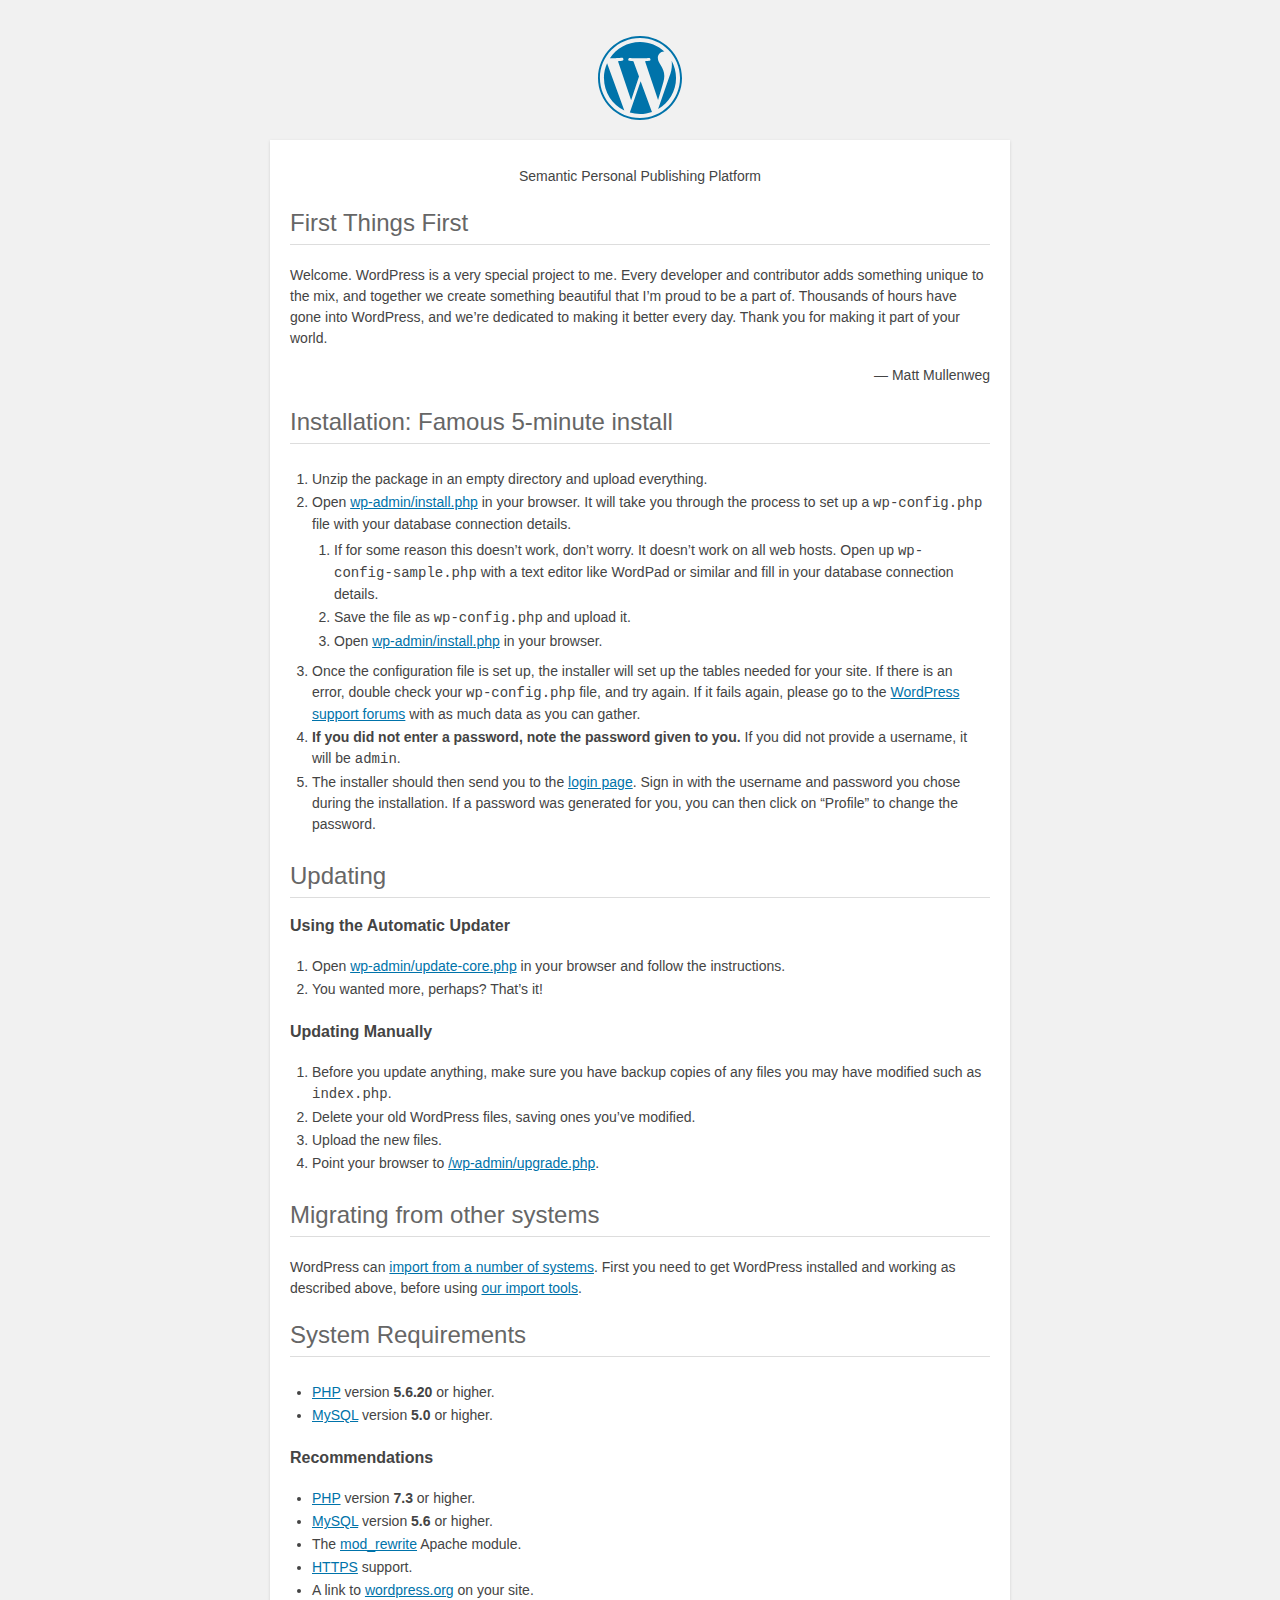
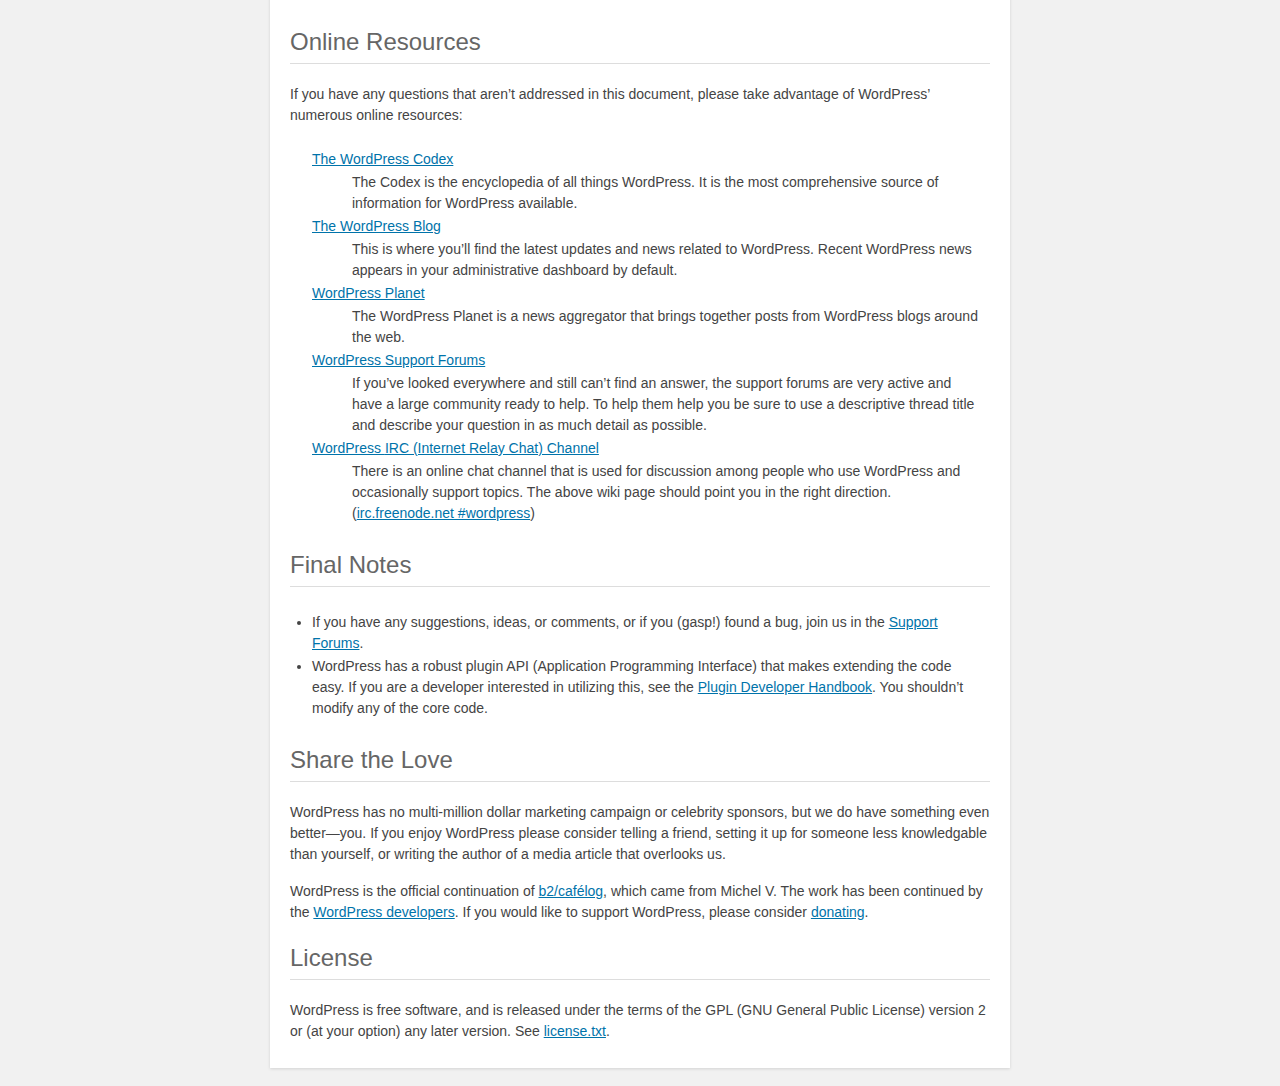
<file: dev/readme.html>
<!DOCTYPE html>
<html lang="en">
<head>
	<meta name="viewport" content="width=device-width" />
	<meta http-equiv="Content-Type" content="text/html; charset=utf-8" />
	<title>WordPress &#8250; ReadMe</title>
	<link rel="stylesheet" href="wp-admin/css/install.css?ver=20100228" type="text/css" />
</head>
<body>
<h1 id="logo">
	<a href="https://wordpress.org/"><img alt="WordPress" src="wp-admin/images/wordpress-logo.png" /></a>
</h1>
<p style="text-align: center">Semantic Personal Publishing Platform</p>

<h2>First Things First</h2>
<p>Welcome. WordPress is a very special project to me. Every developer and contributor adds something unique to the mix, and together we create something beautiful that I&#8217;m proud to be a part of. Thousands of hours have gone into WordPress, and we&#8217;re dedicated to making it better every day. Thank you for making it part of your world.</p>
<p style="text-align: right">&#8212; Matt Mullenweg</p>

<h2>Installation: Famous 5-minute install</h2>
<ol>
	<li>Unzip the package in an empty directory and upload everything.</li>
	<li>Open <span class="file"><a href="wp-admin/install.php">wp-admin/install.php</a></span> in your browser. It will take you through the process to set up a <code>wp-config.php</code> file with your database connection details.
		<ol>
			<li>If for some reason this doesn&#8217;t work, don&#8217;t worry. It doesn&#8217;t work on all web hosts. Open up <code>wp-config-sample.php</code> with a text editor like WordPad or similar and fill in your database connection details.</li>
			<li>Save the file as <code>wp-config.php</code> and upload it.</li>
			<li>Open <span class="file"><a href="wp-admin/install.php">wp-admin/install.php</a></span> in your browser.</li>
		</ol>
	</li>
	<li>Once the configuration file is set up, the installer will set up the tables needed for your site. If there is an error, double check your <code>wp-config.php</code> file, and try again. If it fails again, please go to the <a href="https://wordpress.org/support/forums/">WordPress support forums</a> with as much data as you can gather.</li>
	<li><strong>If you did not enter a password, note the password given to you.</strong> If you did not provide a username, it will be <code>admin</code>.</li>
	<li>The installer should then send you to the <a href="wp-login.php">login page</a>. Sign in with the username and password you chose during the installation. If a password was generated for you, you can then click on &#8220;Profile&#8221; to change the password.</li>
</ol>

<h2>Updating</h2>
<h3>Using the Automatic Updater</h3>
<ol>
	<li>Open <span class="file"><a href="wp-admin/update-core.php">wp-admin/update-core.php</a></span> in your browser and follow the instructions.</li>
	<li>You wanted more, perhaps? That&#8217;s it!</li>
</ol>

<h3>Updating Manually</h3>
<ol>
	<li>Before you update anything, make sure you have backup copies of any files you may have modified such as <code>index.php</code>.</li>
	<li>Delete your old WordPress files, saving ones you&#8217;ve modified.</li>
	<li>Upload the new files.</li>
	<li>Point your browser to <span class="file"><a href="wp-admin/upgrade.php">/wp-admin/upgrade.php</a>.</span></li>
</ol>

<h2>Migrating from other systems</h2>
<p>WordPress can <a href="https://wordpress.org/support/article/importing-content/">import from a number of systems</a>. First you need to get WordPress installed and working as described above, before using <a href="wp-admin/import.php">our import tools</a>.</p>

<h2>System Requirements</h2>
<ul>
	<li><a href="https://secure.php.net/">PHP</a> version <strong>5.6.20</strong> or higher.</li>
	<li><a href="https://www.mysql.com/">MySQL</a> version <strong>5.0</strong> or higher.</li>
</ul>

<h3>Recommendations</h3>
<ul>
	<li><a href="https://secure.php.net/">PHP</a> version <strong>7.3</strong> or higher.</li>
	<li><a href="https://www.mysql.com/">MySQL</a> version <strong>5.6</strong> or higher.</li>
	<li>The <a href="https://httpd.apache.org/docs/2.2/mod/mod_rewrite.html">mod_rewrite</a> Apache module.</li>
	<li><a href="https://wordpress.org/news/2016/12/moving-toward-ssl/">HTTPS</a> support.</li>
	<li>A link to <a href="https://wordpress.org/">wordpress.org</a> on your site.</li>
</ul>

<h2>Online Resources</h2>
<p>If you have any questions that aren&#8217;t addressed in this document, please take advantage of WordPress&#8217; numerous online resources:</p>
<dl>
	<dt><a href="https://codex.wordpress.org/">The WordPress Codex</a></dt>
		<dd>The Codex is the encyclopedia of all things WordPress. It is the most comprehensive source of information for WordPress available.</dd>
	<dt><a href="https://wordpress.org/news/">The WordPress Blog</a></dt>
		<dd>This is where you&#8217;ll find the latest updates and news related to WordPress. Recent WordPress news appears in your administrative dashboard by default.</dd>
	<dt><a href="https://planet.wordpress.org/">WordPress Planet</a></dt>
		<dd>The WordPress Planet is a news aggregator that brings together posts from WordPress blogs around the web.</dd>
	<dt><a href="https://wordpress.org/support/forums/">WordPress Support Forums</a></dt>
		<dd>If you&#8217;ve looked everywhere and still can&#8217;t find an answer, the support forums are very active and have a large community ready to help. To help them help you be sure to use a descriptive thread title and describe your question in as much detail as possible.</dd>
	<dt><a href="https://codex.wordpress.org/IRC">WordPress <abbr>IRC</abbr> (Internet Relay Chat) Channel</a></dt>
		<dd>There is an online chat channel that is used for discussion among people who use WordPress and occasionally support topics. The above wiki page should point you in the right direction. (<a href="irc://irc.freenode.net/wordpress">irc.freenode.net #wordpress</a>)</dd>
</dl>

<h2>Final Notes</h2>
<ul>
	<li>If you have any suggestions, ideas, or comments, or if you (gasp!) found a bug, join us in the <a href="https://wordpress.org/support/forums/">Support Forums</a>.</li>
	<li>WordPress has a robust plugin <abbr>API</abbr> (Application Programming Interface) that makes extending the code easy. If you are a developer interested in utilizing this, see the <a href="https://developer.wordpress.org/plugins/">Plugin Developer Handbook</a>. You shouldn&#8217;t modify any of the core code.</li>
</ul>

<h2>Share the Love</h2>
<p>WordPress has no multi-million dollar marketing campaign or celebrity sponsors, but we do have something even better&#8212;you. If you enjoy WordPress please consider telling a friend, setting it up for someone less knowledgable than yourself, or writing the author of a media article that overlooks us.</p>

<p>WordPress is the official continuation of <a href="http://cafelog.com/">b2/caf&#233;log</a>, which came from Michel V. The work has been continued by the <a href="https://wordpress.org/about/">WordPress developers</a>. If you would like to support WordPress, please consider <a href="https://wordpress.org/donate/">donating</a>.</p>

<h2>License</h2>
<p>WordPress is free software, and is released under the terms of the <abbr>GPL</abbr> (GNU General Public License) version 2 or (at your option) any later version. See <a href="license.txt">license.txt</a>.</p>

</body>
</html>
</file>
<file: dev/wp-admin/css/install.css>
html {
	background: #f1f1f1;
	margin: 0 20px;
}

body {
	background: #fff;
	color: #444;
	font-family: -apple-system, BlinkMacSystemFont, "Segoe UI", Roboto, Oxygen-Sans, Ubuntu, Cantarell, "Helvetica Neue", sans-serif;
	margin: 140px auto 25px;
	padding: 20px 20px 10px 20px;
	max-width: 700px;
	-webkit-font-smoothing: subpixel-antialiased;
	box-shadow: 0 1px 3px rgba(0, 0, 0, 0.13);
}

a {
	color: #0073aa;
}

a:hover,
a:active {
	color: #00a0d2;
}

a:focus {
	color: #124964;
	box-shadow:
		0 0 0 1px #5b9dd9,
		0 0 2px 1px rgba(30, 140, 190, 0.8);
}

.ie8 a:focus {
	outline: #5b9dd9 solid 1px;
}

h1, h2 {
	border-bottom: 1px solid #ddd;
	clear: both;
	color: #666;
	font-size: 24px;
	padding: 0;
	padding-bottom: 7px;
	font-weight: 400;
}

h3 {
	font-size: 16px;
}

p, li, dd, dt {
	padding-bottom: 2px;
	font-size: 14px;
	line-height: 1.5;
}

code, .code {
	font-family: Consolas, Monaco, monospace;
}

ul, ol, dl {
	padding: 5px 5px 5px 22px;
}

a img {
	border: 0
}
abbr {
	border: 0;
	font-variant: normal;
}

fieldset {
	border: 0;
	padding: 0;
	margin: 0;
}

label {
	cursor: pointer;
}

#logo {
	margin: 6px 0 14px 0;
	padding: 0 0 7px 0;
	border-bottom: none;
	text-align: center
}
#logo a {
	background-image: url(../images/w-logo-blue.png?ver=20131202);
	background-image: none, url(../images/wordpress-logo.svg?ver=20131107);
	background-size: 84px;
	background-position: center top;
	background-repeat: no-repeat;
	color: #444; /* same as login.css */
	height: 84px;
	font-size: 20px;
	font-weight: 400;
	line-height: 1.3;
	margin: -130px auto 25px;
	padding: 0;
	text-decoration: none;
	width: 84px;
	text-indent: -9999px;
	outline: none;
	overflow: hidden;
	display: block;
}

.step {
	margin: 20px 0 15px;
}
.step, th {
	text-align: left;
	padding: 0;
}
.language-chooser.wp-core-ui .step .button.button-large {
	font-size: 14px;
}
textarea {
	border: 1px solid #ddd;
	font-family: -apple-system, BlinkMacSystemFont, "Segoe UI", Roboto, Oxygen-Sans, Ubuntu, Cantarell, "Helvetica Neue", sans-serif;
	width: 100%;
	box-sizing: border-box;
}

.form-table {
	border-collapse: collapse;
	margin-top: 1em;
	width: 100%;
}

.form-table td {
	margin-bottom: 9px;
	padding: 10px 20px 10px 0;
	font-size: 14px;
	vertical-align: top
}

.form-table th {
	font-size: 14px;
	text-align: left;
	padding: 10px 20px 10px 0;
	width: 140px;
	vertical-align: top;
}

.form-table code {
	line-height: 1.28571428;
	font-size: 14px;
}

.form-table p {
	margin: 4px 0 0 0;
	font-size: 11px;
}

.form-table input {
	line-height: 1.33333333;
	font-size: 15px;
	padding: 3px 5px;
	border: 1px solid #ddd;
	box-shadow: inset 0 1px 2px rgba(0, 0, 0, 0.07);
}

input,
submit {
	font-family: -apple-system, BlinkMacSystemFont, "Segoe UI", Roboto, Oxygen-Sans, Ubuntu, Cantarell, "Helvetica Neue", sans-serif;
}

.form-table input[type=text],
.form-table input[type=email],
.form-table input[type=url],
.form-table input[type=password],
#pass-strength-result {
	width: 218px;
}

.form-table th p {
	font-weight: 400;
}

.form-table.install-success th,
.form-table.install-success td {
	vertical-align: middle;
	padding: 16px 20px 16px 0;
}

.form-table.install-success td p {
	margin: 0;
	font-size: 14px;
}

.form-table.install-success td code {
	margin: 0;
	font-size: 18px;
}

#error-page {
	margin-top: 50px;
}

#error-page p {
	font-size: 14px;
	line-height: 1.28571428;
	margin: 25px 0 20px;
}

#error-page code, .code {
	font-family: Consolas, Monaco, monospace;
}

.message {
	border-left: 4px solid #dc3232;
	padding: .7em .6em;
	background-color: #fbeaea;
}

/* rtl:ignore */
#dbname,
#uname,
#pwd,
#dbhost,
#prefix,
#user_login,
#admin_email,
#pass1,
#pass2 {
	direction: ltr;
}


/* localization */
body.rtl,
.rtl textarea,
.rtl input,
.rtl submit {
	font-family: Tahoma, sans-serif;
}

:lang(he-il) body.rtl,
:lang(he-il) .rtl textarea,
:lang(he-il) .rtl input,
:lang(he-il) .rtl submit {
	font-family: Arial, sans-serif;
}

@media only screen and (max-width: 799px) {
	body {
		margin-top: 115px;
	}
	#logo a {
		margin: -125px auto 30px;
	}
}

@media screen and (max-width: 782px) {

	.form-table {
		margin-top: 0;
	}

	.form-table th,
	.form-table td {
		display: block;
		width: auto;
		vertical-align: middle;
	}

	.form-table th {
		padding: 20px 0 0;
	}

	.form-table td {
		padding: 5px 0;
		border: 0;
		margin: 0;
	}

	textarea,
	input {
		font-size: 16px;
	}

	.form-table td input[type="text"],
	.form-table td input[type="email"],
	.form-table td input[type="url"],
	.form-table td input[type="password"],
	.form-table td select,
	.form-table td textarea,
	.form-table span.description {
		width: 100%;
		font-size: 16px;
		line-height: 1.5;
		padding: 7px 10px;
		display: block;
		max-width: none;
		box-sizing: border-box;
	}

	.wp-pwd #pass1 {
		padding-right: 50px;
	}

	.wp-pwd .button.wp-hide-pw {
		right: 0;
	}

	#pass-strength-result {
		width: 100%;
	}
}

body.language-chooser {
	max-width: 300px;
}

.language-chooser select {
	padding: 8px;
	width: 100%;
	display: block;
	border: 1px solid #ddd;
	background: #fff;
	color: #32373c;
	font-size: 16px;
	font-family: Arial, sans-serif;
	font-weight: 400;
}

.language-chooser select:focus {
	color: #32373c;
}

.language-chooser select option:hover,
.language-chooser select option:focus {
	color: #016087;
}

.language-chooser p {
	text-align: right;
}

.screen-reader-input,
.screen-reader-text {
	border: 0;
	clip: rect(1px, 1px, 1px, 1px);
	-webkit-clip-path: inset(50%);
	clip-path: inset(50%);
	height: 1px;
	margin: -1px;
	overflow: hidden;
	padding: 0;
	position: absolute;
	width: 1px;
	word-wrap: normal !important;
}

.spinner {
	background: url(../images/spinner.gif) no-repeat;
	background-size: 20px 20px;
	visibility: hidden;
	opacity: 0.7;
	filter: alpha(opacity=70);
	width: 20px;
	height: 20px;
	margin: 2px 5px 0;
}

.step .spinner {
	display: inline-block;
	vertical-align: middle;
	margin-right: 15px;
}

.button.hide-if-no-js,
.hide-if-no-js {
	display: none;
}

/**
 * HiDPI Displays
 */
@media print,
  (-webkit-min-device-pixel-ratio: 1.25),
  (min-resolution: 120dpi) {

	.spinner {
		background-image: url(../images/spinner-2x.gif);
	}

}
</file>
